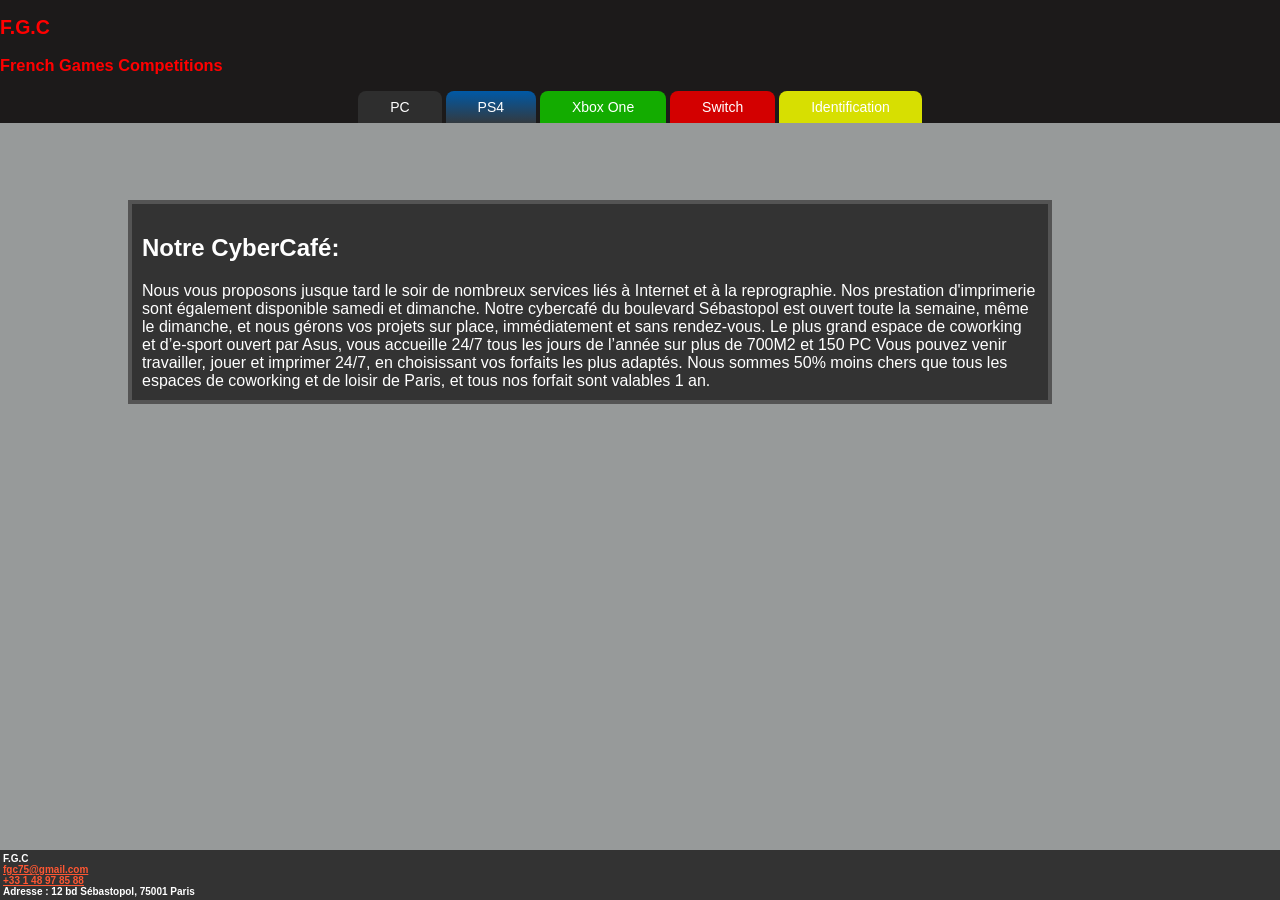
<file: index.html>
<!DOCTYPE html>
<html>
<head>
  <link rel="stylesheet" type="text/css" href="Menuderoulant.css">
  <meta charset="utf-8">
<title>F.G.C</title>

   
   <nav>
        <header>
        <font face="arial"><font size="2"> <h1 align="left">F.G.C </h1></font></font> 
            <h3 align="left">French Games Competitions</h3>

<ul id="menu-demo2">
    <li><a href="#">PC </a>
        <ul>
             <li><a href="/CompetitionPC/CompetitionPCFortnite.html">Fortnite </a></li>
            <li><a href="/CompetitionPC/CompetitionPCModernWarfare.html">Call Of : Modern Warfare</a></li>
            <li><a href="/CompetitionPC/CompetitionPCCSGO.html">CSGO</a></li>
            
        </ul>
    </li>
    <li><a href="#">PS4</a>
        <ul>
           <li><a href="/CompetitonPS4/CompetitionPS4Fortnite.html">Fortnite</a></li>
            <li><a href="/CompetitionPS4/CompetitionPS4ModernWarfare.html">Call Of : Modern Warfare</a></li>
            <li><a href="/CompetitionPS4/CompetitionPS4Fifa20.html">FiFa 20</a></li>
            
        </ul>
    </li>
    <li><a href="#">Xbox One</a>
        <ul>
            <li><a href="CompetitionXboxFortnite.html">Fortnite</a></li>
            <li><a href="CompetitionXboxCallof.html">Call Of : Modern Warfare</a></li>
            <li><a href="file:///C:/wamp64/www/CompetitionXboxFiFa.html">FiFa 20</a></li>
            
        </ul>
    </li>
    <li><a href="#">Switch</a>
        <ul>
           <li><a href="/CompetitionSWITCH/CompetitionSWITCHFortnite.html">Fortnite</a></li>
            <li><a href="/CompetitionSWITCH/CompetitionSWITCHCallof.html">Call Of:Modern Warfare</a></li>
            <li><a href="/CompetitionSWICTHCompetitionSWITCHSuperSmashBros.html">Super Smash Bros</a></li>
            
        </ul>
    </li>
      <li><a href="#">Identification</a>
        <ul>
            <li><a href="connexion.php">connexion</a></li>
            <li><a href="inscription.php">inscription</a></li>
            
        </ul>
    </li>
</ul>
</header>
   </nav>
  
 
</head>
<body>
    <section><h2>Notre CyberCafé:</h2>
					
Nous vous proposons  jusque tard le soir de nombreux services liés à Internet et à la reprographie. Nos prestation d'imprimerie sont également disponible samedi et dimanche. Notre cybercafé du boulevard Sébastopol est ouvert toute la semaine, même le dimanche, et nous gérons vos projets sur place, immédiatement et sans rendez-vous.


Le plus grand espace de coworking et d’e-sport ouvert par Asus, vous accueille 24/7 tous les jours de l’année sur plus de 700M2 et 150 PC

Vous pouvez venir travailler, jouer et imprimer 24/7, en choisissant vos forfaits les plus adaptés.

Nous sommes 50% moins chers que tous les espaces de coworking et de loisir de Paris, et tous nos forfait sont valables 1 an.






	</section>
</body>

    </section>
   <h2> <footer> F.G.C  <br />
   	<a href= mailto:fgc75@gmail.com style="color:#FF5733;">fgc75@gmail.com<br />
   	<a href= "Tél: +33148978588" style="color:#FF5733;">  +33 1 48 97 85 88 </a> <br />
   	Adresse : 12 bd Sébastopol, 75001 Paris
   </footer></h2>
</body>

</html>
</file>
<file: Menuderoulant.css>
body{
	background : #979A9A;
	font-family : sans-serif;
	font-size : 16px;
	padding : 0px; 
	margin:0px;
}
header {
	position : fixed ;
	top : 00px;
	width : 100% ;
	background : #1C1A1A ;
	color : red ; 
	font-size : 14px ;
	text-align:center;
}
footer {
	position: fixed;
	bottom: 0px ;
	width: 100% ;
	font-size: 10px ;
	background: #333 ;
	color: white ;
	padding: 3px ;
}
section {
	text-align : fantasy;
	margin-left : 10% ;
    width : 70% ; 
    color: white ;
	background : #333;
	padding : 10px ;
	border : 4px solid #545454 ;
	margin-top : 200px;
	margin-bottom : 20px;
	}	

#menu-demo2, #menu-demo2 ul{
padding:0;
margin:0;
list-style:none;
text-align:center;
}
#menu-demo2 li{
display:inline-block;
position:relative;
border-radius:8px 8px 0 0;
}
#menu-demo2 ul li{
display:inherit;
border-radius:0;
}
#menu-demo2 ul li:hover{
border-radius:0;
}
#menu-demo2 ul li:last-child{
border-radius:0 0 8px 8px;
}
#menu-demo2 ul{
position:absolute;
z-index: 1000;
max-height:0;
left: 0;
right: 0;
overflow:hidden;
-moz-transition: .8s all .3s;
-webkit-transition: .8s all .3s;
transition: .8s all .3s;
}
#menu-demo2 li:hover ul{
max-height:15em;
}
/* background des liens menus */
#menu-demo2 li:first-child{
background-color: #2E2E2E;
background-image:-webkit-linear-gradient(top, #2E2E2E 0%, #2E2E2E 100%);
background-image:linear-gradient(to bottom, #2E2E2E 0%, #2E2E2E 100%);
}
#menu-demo2 li:nth-child(2){
background-color: #0059A6;
background-image: -webkit-linear-gradient(top, #0059A6 0%, #333A40 100%);
background-image:linear-gradient(to bottom, #0059A6 0%, #333A40 100%);
}
#menu-demo2 li:nth-child(3){
background-color: #13AC00;
background-image:-webkit-linear-gradient(top, #13AC00 0%, #13AC00 100%);
background-image:linear-gradient(to bottom, #13AC00 0%, #13AC00 100%);
}
#menu-demo2 li:nth-child(4){
background-color: #FFFF00;
background-image:-webkit-linear-gradient(top, #D30000 0%, #D30000 100%);
background-image:linear-gradient(to bottom, #D30000 0%, #D30000 100%);
}
#menu-demo2 li:last-child{
background-color:#D7DF01;
background-image:-webkit-linear-gradient(top,#D7DF01 0%,#D7DF01 100%);
background-image:linear-gradient(to bottom, #D7DF01 0%, #D7DF01 100%);
}
/* background des liens sous menus */
#menu-demo2 li:first-child li{
background:#000000;
}
#menu-demo2 li:nth-child(2) li{
background:#000000;
}
#menu-demo2 li:nth-child(3) li{
background:#000000;
}
#menu-demo2 li:nth-child(4) li{
background:#000000;
}
#menu-demo2 li:last-child li{
background:#000000;
}
/* background des liens menus et sous menus au survol */
#menu-demo2 li:first-child:hover, #menu-demo2 li:first-child li:hover{
background:#EBE6E6;
}
#menu-demo2 li:nth-child(2):hover, #menu-demo2 li:nth-child(2) li:hover{
background:#729EBF;
}
#menu-demo2 li:nth-child(3):hover, #menu-demo2 li:nth-child(3) li:hover{
background:#13AC00;
}
#menu-demo2 li:nth-child(4):hover, #menu-demo2li li:nth-child(4) li:hover{
background:#EBE6E6;
}}
#menu-demo2 li:last-child:hover, #menu-demo2 li:last-child li:hover{
background:#EBE6E6;
}
/* les a href */
#menu-demo2 a{
text-decoration:none;
display:block;
padding:8px 32px;
color:#fff;
font-family:arial;
}
#menu-demo2 ul a{
padding:8px 0;
}
#menu-demo2 li:hover li a{
color:#fff;
text-transform:inherit;
}
#menu-demo2 li:hover a, #menu-demo2 li li:hover a{
color:#fff;
}
</file>
